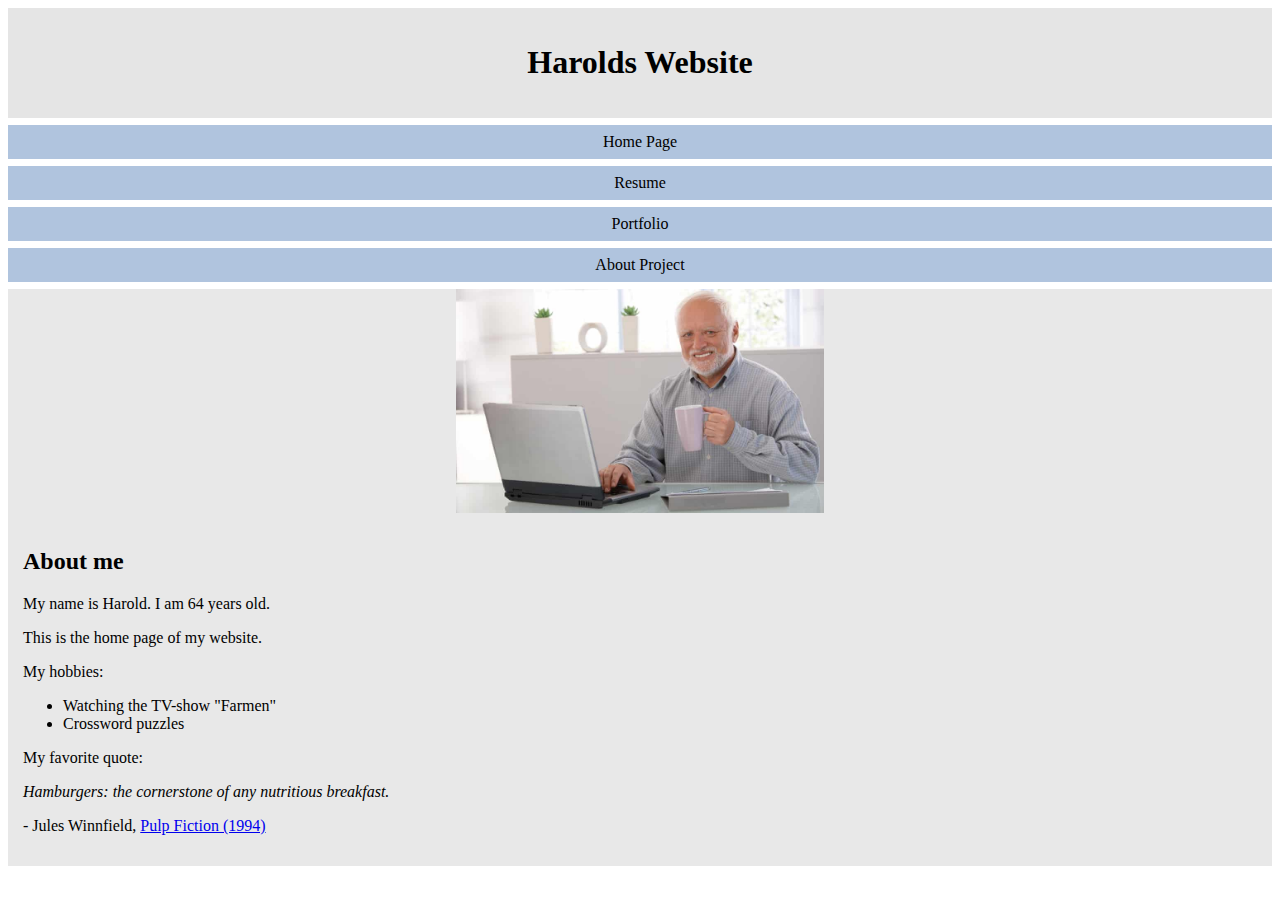
<file: index.html>
<!DOCTYPE html>
<html>
<head>
  <meta name="viewport" content="width=device-width, initial-scale=1.0">
  <link rel="stylesheet" href="style.css"/>
</head>
<body style="font-family:Verdana;">

<div style="background-color:#e5e5e5;padding:15px;text-align:center;">
  <h1>Harolds Website</h1>
</div>

<div style="overflow:auto">
  <div class="menu">
    <a href="index.html">Home Page</a>
    <a href="resume.html">Resume</a>
    <a href="portfolio.html">Portfolio</a>
    <a href="about.html">About Project</a>
  </div>
  <div class="main">
    <img src="me.jpg" alt="me" class="picture">
  </div>
  <div class="content">
    <h2>About me</h2>
    <p>My name is Harold. I am 64 years old.</p>
    <p>This is the home page of my website.</p>

    <p>My hobbies:</p>
      <ul>
        <li>Watching the TV-show "Farmen"</li>
        <li>Crossword puzzles</li>
      </ul>
    <p>My favorite quote: </p>
    <i>Hamburgers: the cornerstone of any nutritious breakfast.</i>
    <p>-  Jules Winnfield, <a href="https://www.imdb.com/title/tt0110912/">
      Pulp Fiction (1994)</a></p>
  </div>
</div>

</body>
</html>
</file>
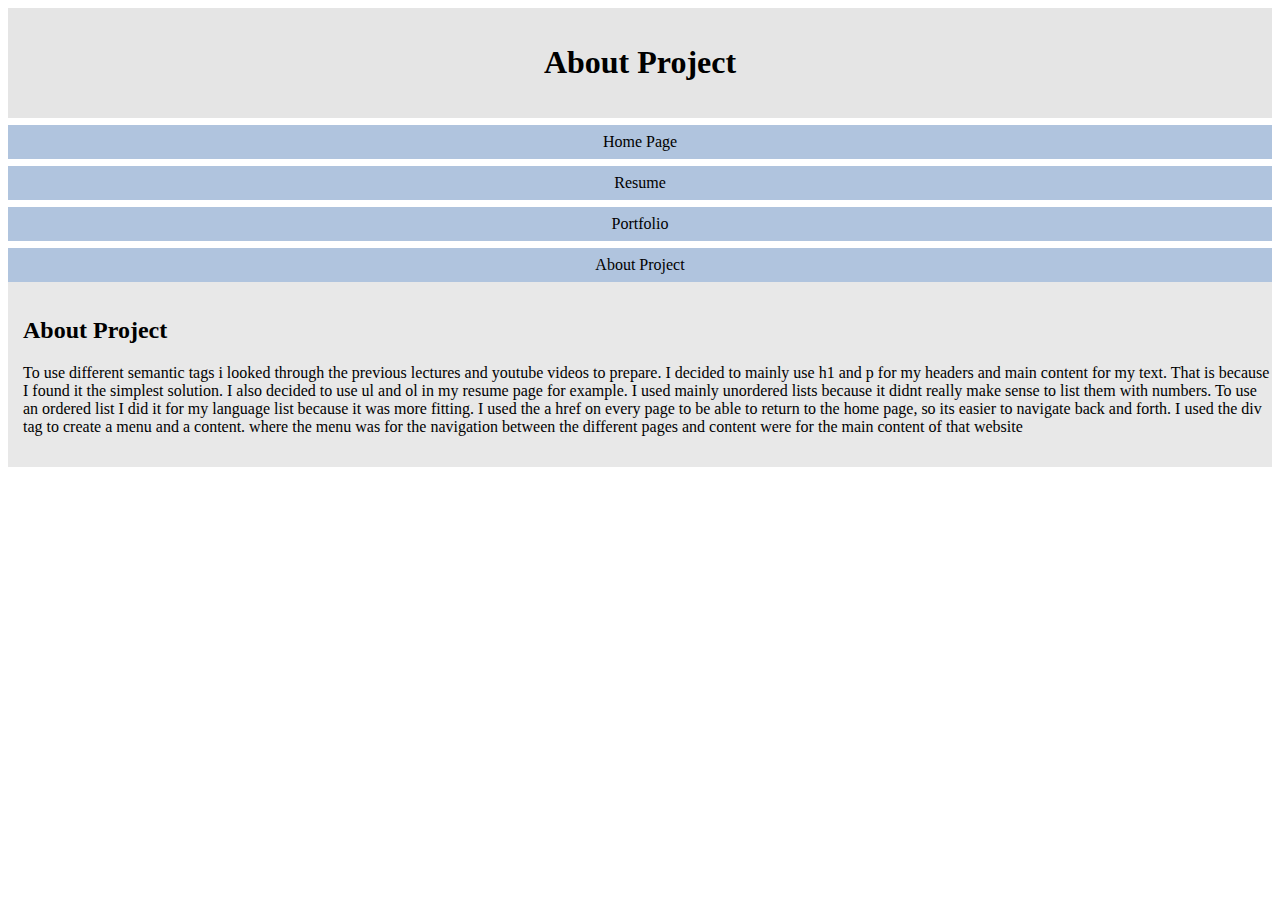
<file: about.html>
<!DOCTYPE html>
<html>
<head>
  <meta name="viewport" content="width=device-width, initial-scale=1.0">
  <link rel="stylesheet" href="style.css"/>
</head>
<body style="font-family:Verdana;">

<div style="background-color:#e5e5e5;padding:15px;text-align:center;">
  <h1>About Project</h1>
</div>

<div style="overflow:auto">
  <div class="menu">
    <a href="main.html">Home Page</a>
    <a href="resume.html">Resume</a>
    <a href="portfolio.html">Portfolio</a>
    <a href="about.html">About Project</a>
  </div>
  <div class="content">
    <h2>About Project</h2>
    <p>To use different semantic tags i looked through the previous lectures and
      youtube videos to prepare. I decided to mainly use h1 and p for my headers
      and main content for my text. That is because I found it the simplest solution.
      I also decided to use ul and ol in my resume page for example. I used mainly
      unordered lists because it didnt really make sense to list them with numbers.
      To use an ordered list I did it for my language list because it was more fitting.
      I used the a href on every page to be able to return to the home page,
       so its easier to navigate back and forth. I used the div tag to create a menu and a content.
        where the menu was for the navigation between the different pages and content were for the main content of that website</p>
  </div>
</div>

</body>
</html>
</file>
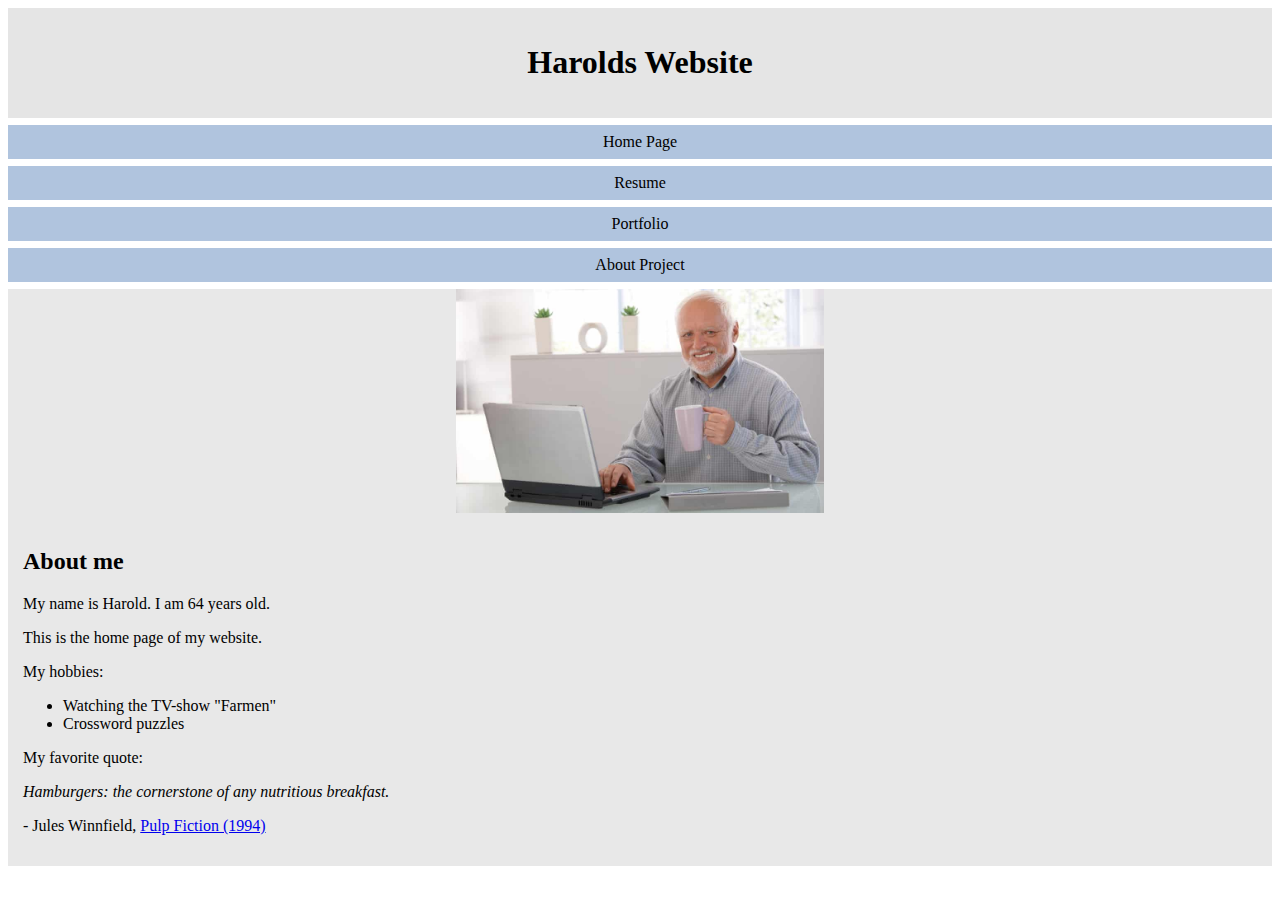
<file: main.html>
<!DOCTYPE html>
<html>
<head>
  <meta name="viewport" content="width=device-width, initial-scale=1.0">
  <link rel="stylesheet" href="style.css"/>
</head>
<body style="font-family:Verdana;">

<div style="background-color:#e5e5e5;padding:15px;text-align:center;">
  <h1>Harolds Website</h1>
</div>

<div style="overflow:auto">
  <div class="menu">
    <a href="main.html">Home Page</a>
    <a href="resume.html">Resume</a>
    <a href="portfolio.html">Portfolio</a>
    <a href="about.html">About Project</a>
  </div>
  <div class="main">
    <img src="me.jpg" alt="me" class="picture">
  </div>
  <div class="content">
    <h2>About me</h2>
    <p>My name is Harold. I am 64 years old.</p>
    <p>This is the home page of my website.</p>

    <p>My hobbies:</p>
      <ul>
        <li>Watching the TV-show "Farmen"</li>
        <li>Crossword puzzles</li>
      </ul>
    <p>My favorite quote: </p>
    <i>Hamburgers: the cornerstone of any nutritious breakfast.</i>
    <p>-  Jules Winnfield, <a href="https://www.imdb.com/title/tt0110912/">
      Pulp Fiction (1994)</a></p>
  </div>
</div>

</body>
</html>
</file>
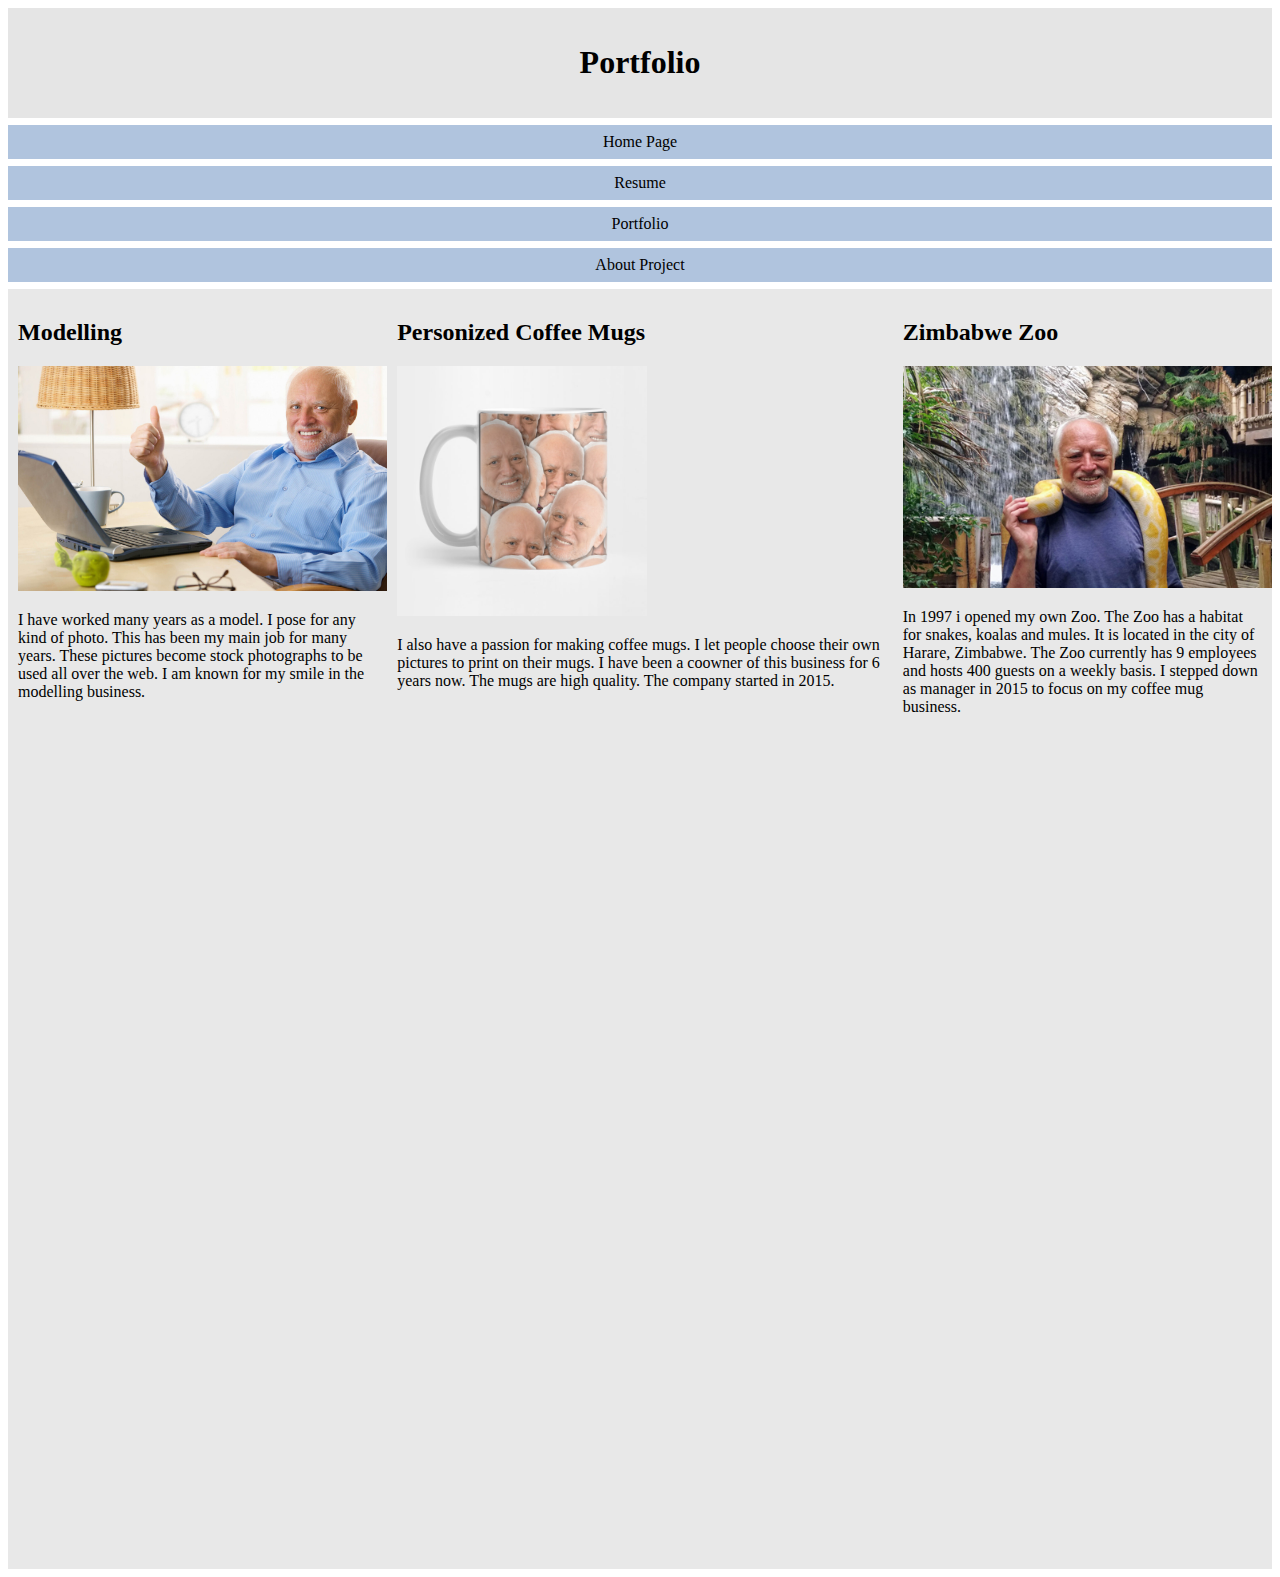
<file: portfolio.html>
<!DOCTYPE html>
<html>
<head>
  <meta name="viewport" content="width=device-width, initial-scale=1.0">
  <link rel="stylesheet" href="style.css"/>
</head>
<body style="font-family:Verdana;">

<div style="background-color:#e5e5e5;padding:15px;text-align:center;">
  <h1>Portfolio</h1>
</div>

<div style="overflow:auto">
  <div class="menu">
    <a href="main.html">Home Page</a>
    <a href="resume.html">Resume</a>
    <a href="portfolio.html">Portfolio</a>
    <a href="about.html">About Project</a>
  </div>
    <div class="row">
      <div class="column left" style="background-color:#E8E8E8;">
        <h2>Modelling</h2>
        <p> <img src="model.jpg" width="400"> </p>
        <p>I have worked many years as a model. I pose for any kind of photo. This has been my main job for many years. These pictures become stock photographs to be used all over the web. I am known for my smile in the modelling business.</p>
      </div>
      <div class="column middle" style="background-color:#E8E8E8;">
        <h2>Personized Coffee Mugs</h2>
        <p> <img src="mug.jpg" width="250"> </p>
        <p>I also have a passion for making coffee mugs. I let people choose their own pictures to print on their mugs. I have been a coowner of this business for 6 years now. The mugs are high quality. The company started in 2015.</p>
      </div>
      <div class="column right" style="background-color:#E8E8E8;">
        <h2>Zimbabwe Zoo</h2>
        <p> <img src="snake.jpg" width="400"> </p>
        <p>In 1997 i opened my own Zoo. The Zoo has a habitat for snakes, koalas and mules. It is located in the city of Harare, Zimbabwe. The Zoo currently has 9 employees and hosts 400 guests on a weekly basis. I stepped down as manager in 2015 to focus on my coffee mug business.</p>
      </div>
  </div>
</div>

</body>
</html>
</file>
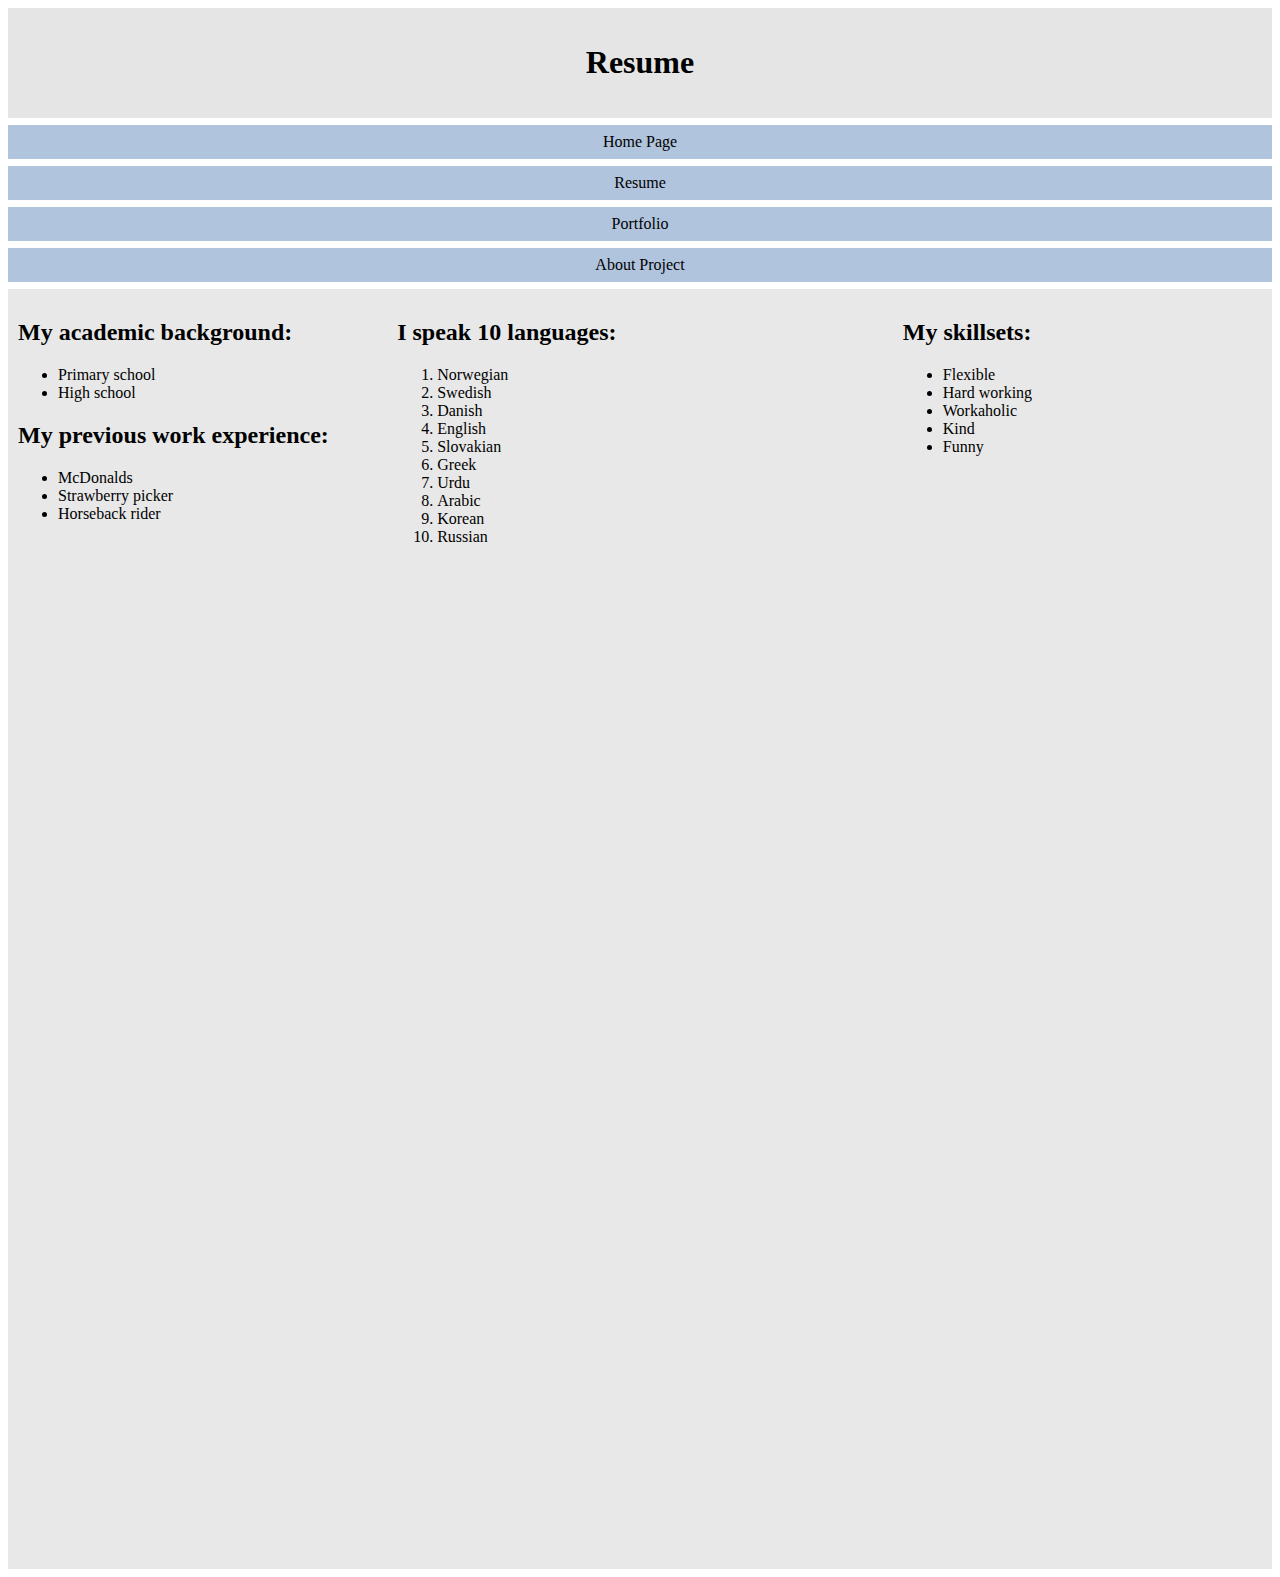
<file: resume.html>
<!DOCTYPE html>
<html>
<head>
  <meta name="viewport" content="width=device-width, initial-scale=1.0">
  <link rel="stylesheet" href="style.css"/>
</head>
<body style="font-family:Verdana;">

<div style="background-color:#e5e5e5;padding:15px;text-align:center;">
  <h1>Resume</h1>
</div>

<div style="overflow:auto">
  <div class="menu">
    <a href="main.html">Home Page</a>
    <a href="resume.html">Resume</a>
    <a href="portfolio.html">Portfolio</a>
    <a href="about.html">About Project</a>
  </div>
    <div class="row">
      <div class="column left" style="background-color:#E8E8E8;">
        <h2>My academic background:</h2>
        <ul>
          <li>Primary school</li>
          <li>High school</li>
        </ul>
        <h2>My previous work experience:</h2>
        <ul>
          <li>McDonalds</li>
          <li>Strawberry picker</li>
          <li>Horseback rider</li>
        </ul>
      </div>
      <div class="column middle" style="background-color:#E8E8E8;">
        <h2>I speak 10 languages:</h2>
        <ol>
          <li>Norwegian</li>
          <li>Swedish</li>
          <li>Danish</li>
          <li>English</li>
          <li>Slovakian</li>
          <li>Greek</li>
          <li>Urdu</li>
          <li>Arabic</li>
          <li>Korean</li>
          <li>Russian</li>
        </ol>
      </div>
      <div class="column right" style="background-color:#E8E8E8;">
        <h2>My skillsets:</h2>
        <ul>
          <li>Flexible</li>
          <li>Hard working</li>
          <li>Workaholic</li>
          <li>Kind</li>
          <li>Funny</li>
        </ul>
      </div>
  </div>
</div>

</body>
</html>
</file>
<file: style.css>
* {
  box-sizing: border-box;
}
.menu {
  float: left;
  width: 100%;
  text-align: center;
}

.menu a {
  background-color: #b0c4de;
  padding: 8px;
  margin-top: 7px;
  display: block;
  width: 100%;
  text-decoration: none;
  color: black;
}

.main {
  float: left;
  margin-top: 7px;
  width: 100%;
  padding: 0 20px;
  background-color: #E8E8E8;
}
.picture {
  width: 30%;
  margin-left: auto;
  margin-right: auto;
  display: block;
}

.content {
  background-color: #E8E8E8;
  float: left;
  width: 100vw;
  padding: 15px;
  /*margin-top: 7px;*/
  text-align: left;
  color: black;
}
.rightText {
  text-decoration: none;
  color: black;
}

.column {
  height: 100vw;
  float: left;
  padding: 10px;
  margin-top: 7px;
}
.left, .right {
  width: 30%;
}
.middle {
  width: 40%;
}
.row:after {
  content: "";
  display: table;
  clear: both;
}
</file>
